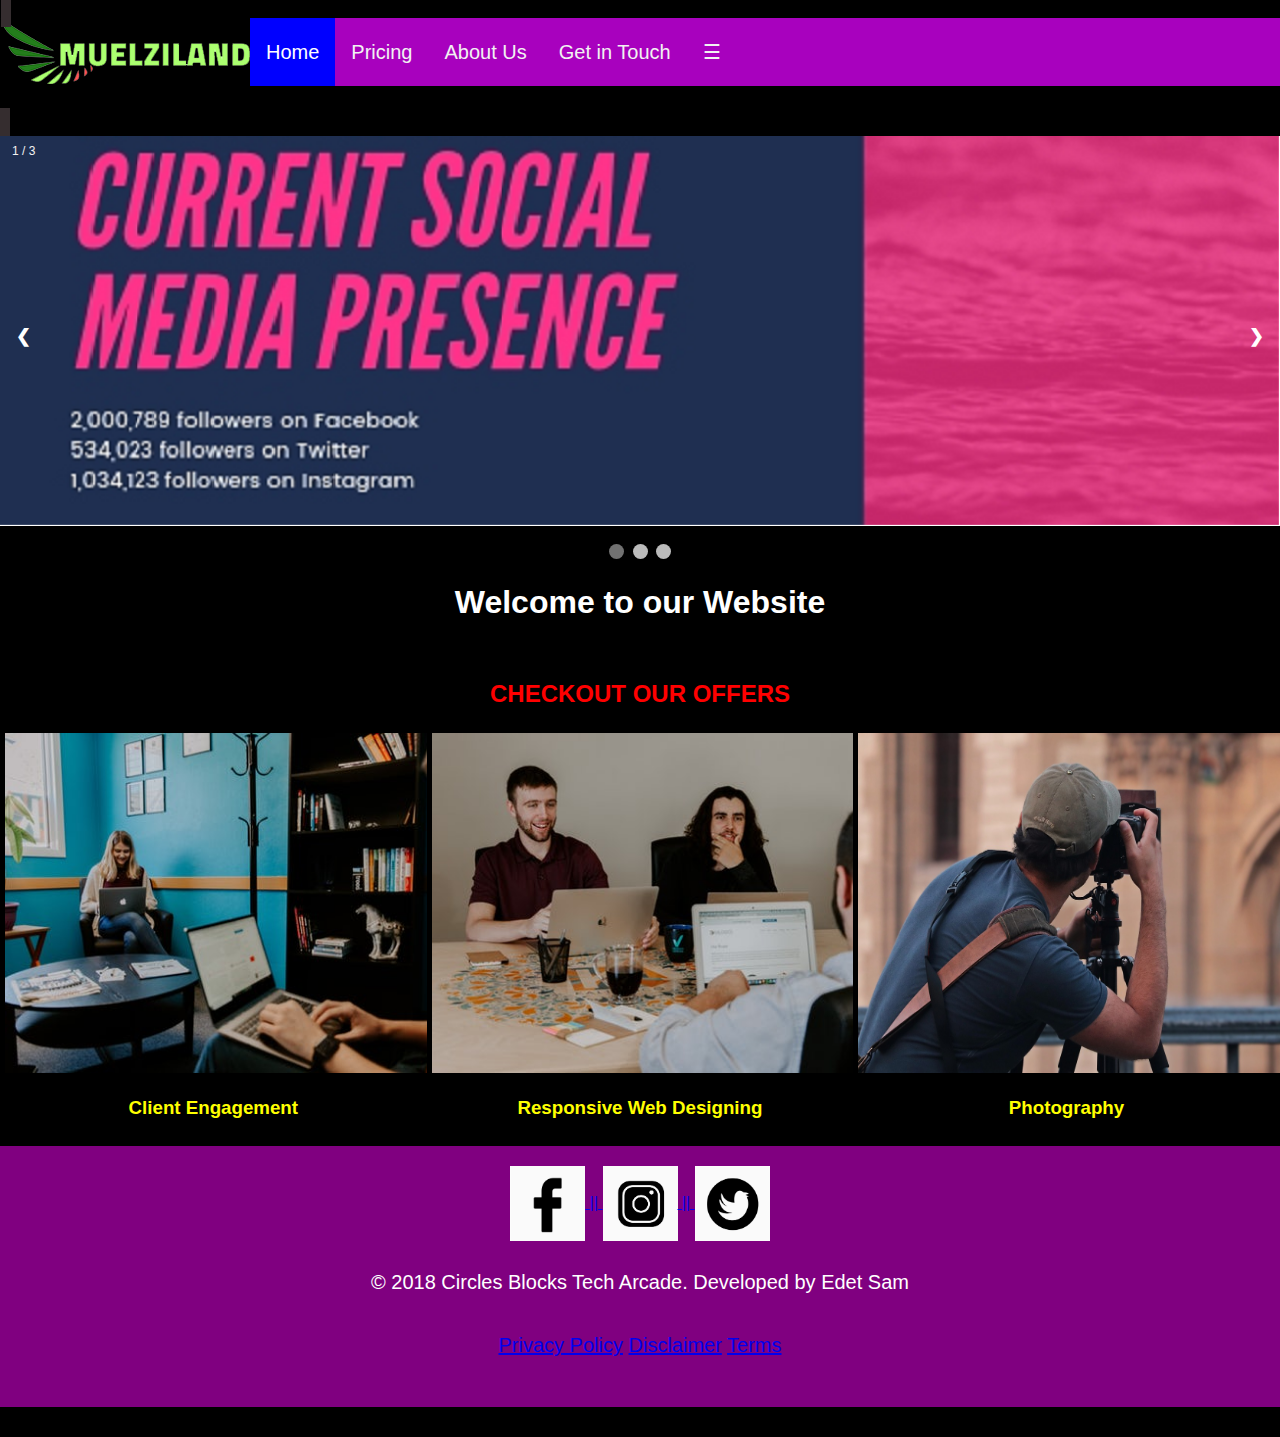
<file: index.html>
<!DOCTYPE html PUBLIC "-//W3C//DTD XHTML 1.0 Transitional//EN" "http://www.w3.org/TR/xhtml1/DTD/xhtml1-transitional.dtd">
<html xmlns="http://www.w3.org/1999/xhtml">
<head>
	<link rel="stylesheet" type="text/css" href="./css/style.css">
	<meta charset="utf-8">
	<meta name="viewpoint" content="width=device-width, initial scale=1.0">
	<meta http-equiv="Content-Type" content="text/html; charset=utf-8" />
<!-- TemplateBeginEditable name="doctitle" -->
<link rel="icon" type="image/png" href="img/afritech-favicon.png">
<title>Home | Muelziland</title>
<!-- TemplateEndEditable -->
<!-- TemplateBeginEditable name="head" -->
<!-- TemplateEndEditable -->
</head>

<body> 
    <div class="navigation-bar">
        <div id="navigation-container">
            <img src="img/new-muelziland-logo2.png"> 

<!--Navbar-->
		<div class="topnav">
			<a class= "active" href="index.html">Home</a>
			<a href="Pricing.html">Pricing</a>
			<a href="About.html">About Us</a>
			<a href="Contact.html">Get in Touch</a>
			<a href="javascript.void(0);" class="onclick="myFunction()>&#9776;</a>
		</div>
		</div>
	</div>

<div class="slideshow-container">

<div class="mySlides fade">
  <div class="numbertext">1 / 3</div>
  <img src="img/socialmedia.png" style="width:100%">
</div>

<div class="mySlides fade">
  <div class="numbertext">2 / 3</div>
  <img src="img/paint2.png" style="width:100%">
 </div>

<div class="mySlides fade">
  <div class="numbertext">3 / 3</div>
  <img src="img/girlphone.png" style="width:100%">
 </div>

<a class="prev" onclick="plusSlides(-1)">&#10094;</a>
<a class="next" onclick="plusSlides(1)">&#10095;</a>

</div>
<br>

<div style="text-align:center">
  <span class="dot" onclick="currentSlide(1)"></span> 
  <span class="dot" onclick="currentSlide(2)"></span> 
  <span class="dot" onclick="currentSlide(3)"></span> 
</div>

<script>
var slideIndex = 1;
showSlides(slideIndex);

function plusSlides(n) {
  showSlides(slideIndex += n);
}

function currentSlide(n) {
  showSlides(slideIndex = n);
}

function showSlides(n) {
  var i;
  var slides = document.getElementsByClassName("mySlides");
  var dots = document.getElementsByClassName("dot");
  if (n > slides.length) {slideIndex = 1}    
  if (n < 1) {slideIndex = slides.length}
  for (i = 0; i < slides.length; i++) {
      slides[i].style.display = "none";  
  }
  for (i = 0; i < dots.length; i++) {
      dots[i].className = dots[i].className.replace(" active", "");
  }
  slides[slideIndex-1].style.display = "block";  
  dots[slideIndex-1].className += " active";
}
</script>

<div class="hero-image">
    <div class="hero-text">
      <h1><center>Welcome to our Website</center></h1>
     </div>
  </div>

	<!--Header with image-->
	
	<div class="row">
		<!--We are adding images here-->
		<!--add three images-->
		<br>
		<h2><center>CHECKOUT OUR OFFERS</center></h2>
		<div class="column">
		<img src="img/chattingpeople.jpg" alt="Engaging your Audience" border="5" style="width:500px;height:350px;">
		<h3>Client Engagement</h3>
	</div>
	<div class="column">
		<img src="img/customer.jpg" alt="Customer Satisfaction"border="5" style="width:500px;height:350px;">
		<h3>Responsive Web Designing</h3>
	</div>

	<div class="column">
		<img src="img/photographer-3672010_1280.jpg" alt="Web Designing" border="5" style="width:500px;height:350px;">
		<h3>Photography</h3>
	</div>

	<br>
	<section>
		
	</section>

	<footer>
		<a href="https://facebook.com/techjarablog" target="_blank">
			<img src="img/facebook.png" title="Facebook" height="75" width="75">
		</a>
		<a href="https://instagram.com/techjara_official" target="_blank"> || 
			<img src="img/instagram.png" title="Instagram" height="75" width="75">  ||
		</a>
		<a href="https://twitter.com/techjara" target="_blank">
			<img src="img/twitter.png" title="Twitter" height="75" width="75">
		</a>
		<p>&copy 2018 Circles Blocks Tech Arcade. Developed by Edet Sam</p>
		<p>
			<a href="https://muelziland.com/privacy">Privacy Policy</a>

			<a href="https://muelziland.com/disclaimer">Disclaimer</a>

			<a href="https://muelziland.com/terms">Terms</a>

		</p>
	</footer>
</body>
<script>
	function myFunction() {
		var x = document.getElementById("myTopnav");
		if (x.className === "topnav") {
			x.className += "Responsive";
		}
		else {
			x.className = "topnav";
		}
	}

</script>
</html>
</file>
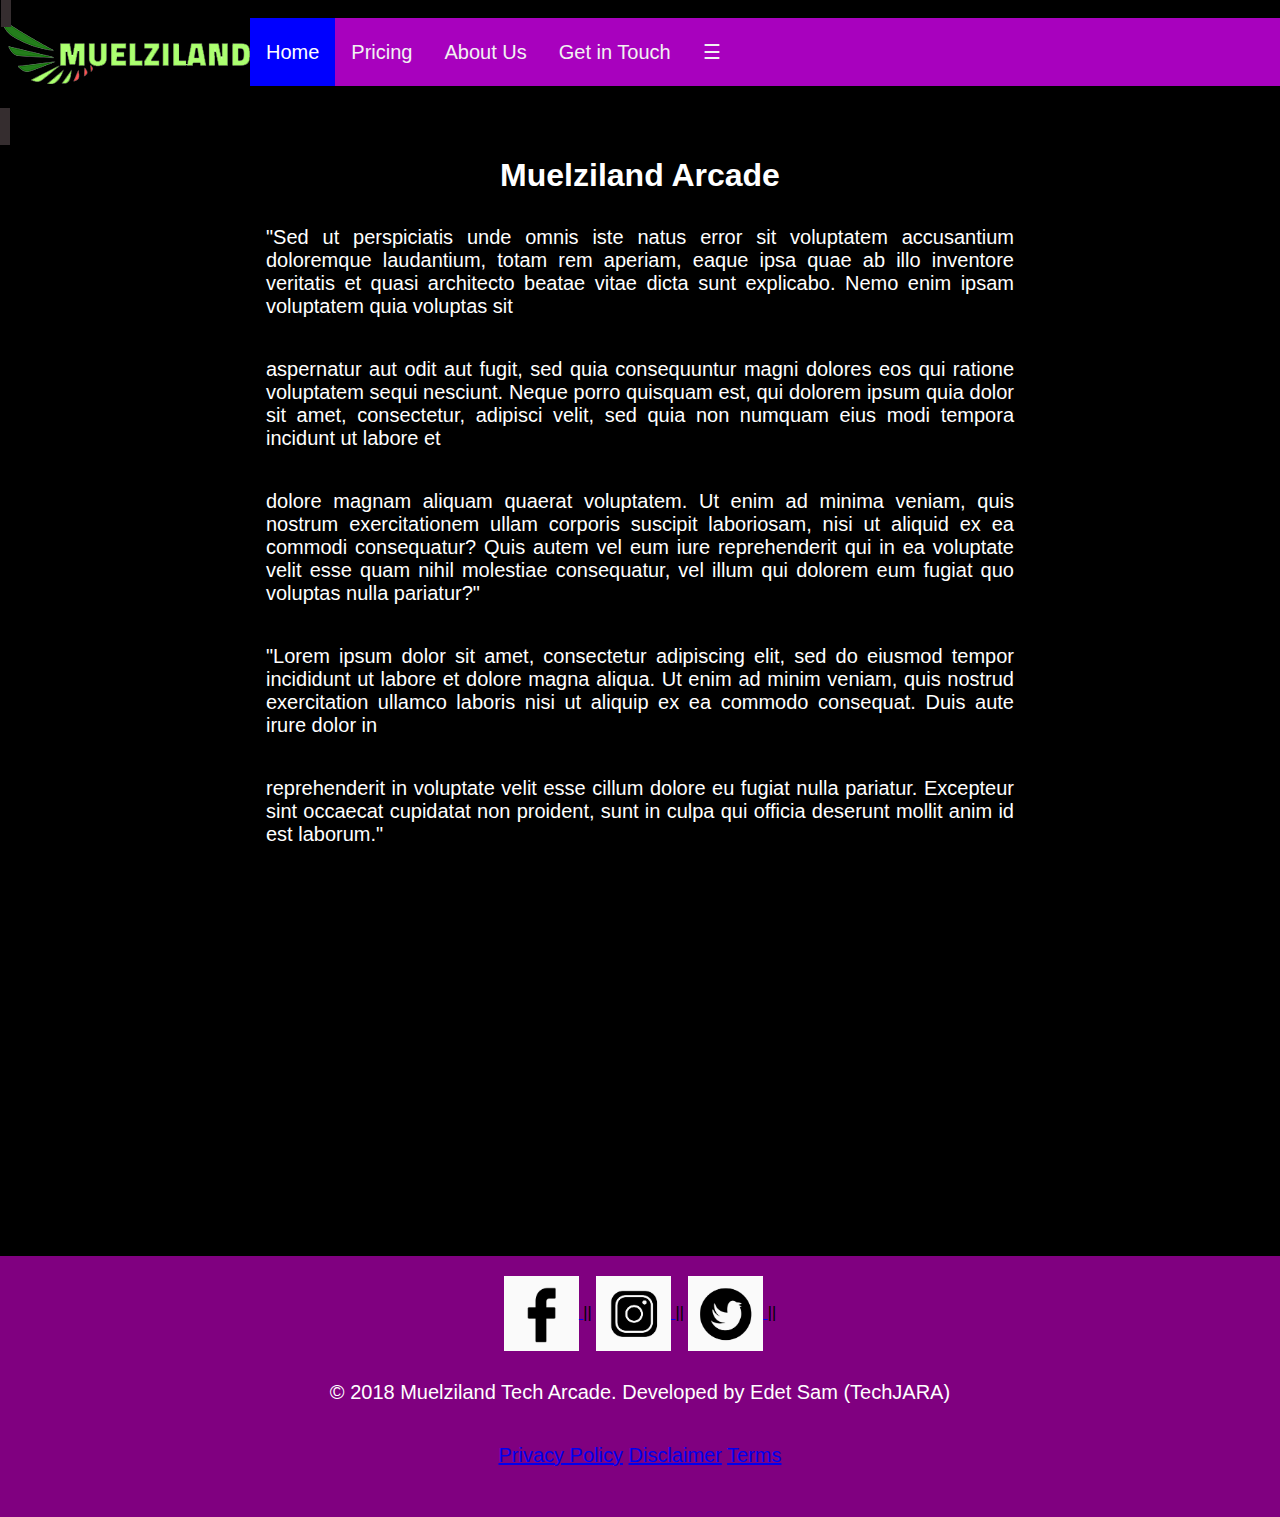
<file: About.html>
<!DOCTYPE html PUBLIC "-//W3C//DTD XHTML 1.0 Transitional//EN" "http://www.w3.org/TR/xhtml1/DTD/xhtml1-transitional.dtd">
<html xmlns="http://www.w3.org/1999/xhtml">
<head>
<link rel="stylesheet" type="text/css" href="./css/style.css"> 
	<link rel="icon" type="image/png" href="img/afritech-favicon.png">
<meta http-equiv="Content-Type" content="text/html; charset=utf-8" />
<!-- TemplateBeginEditable name="doctitle" -->
<title>About | Muelziland</title>
<!-- TemplateEndEditable -->
<!-- TemplateBeginEditable name="head" -->
<!-- TemplateEndEditable -->
</head>

<body>
<div class="navigation-bar">
        <div id="navigation-container">
            <img src="img/new-muelziland-logo2.png"> 

<!--Navbar-->
		<div class="topnav">
			<a class= "active" href="index.html">Home</a>
			<a href="Pricing.html">Pricing</a>
			<a href="About.html">About Us</a>
			<a href="Contact.html">Get in Touch</a>
			<a href="javascript.void(0);" class="onclick="myFunction()>&#9776;</a>
		</div>
		</div>
	</div>

	<header>

		<h1>Muelziland Arcade</h1>

	</header>

	<p>"Sed ut perspiciatis unde omnis iste natus error sit voluptatem accusantium doloremque laudantium, totam rem aperiam, eaque ipsa quae ab illo inventore veritatis et quasi architecto beatae vitae dicta sunt explicabo. Nemo enim ipsam voluptatem quia voluptas sit 

	<p>aspernatur aut odit aut fugit, sed quia consequuntur magni dolores eos qui ratione voluptatem sequi nesciunt. Neque porro quisquam est, qui dolorem ipsum quia dolor sit amet, consectetur, adipisci velit, sed quia non numquam eius modi tempora incidunt ut labore et 

	<p> dolore magnam aliquam quaerat voluptatem. Ut enim ad minima veniam, quis nostrum exercitationem ullam corporis suscipit laboriosam, nisi ut aliquid ex ea commodi consequatur? Quis autem vel eum iure reprehenderit qui in ea voluptate velit esse quam nihil molestiae consequatur, vel illum qui dolorem eum fugiat quo voluptas nulla pariatur?"

	<p> "Lorem ipsum dolor sit amet, consectetur adipiscing elit, sed do eiusmod tempor incididunt ut labore et dolore magna aliqua. Ut enim ad minim veniam, quis nostrud exercitation ullamco laboris nisi ut aliquip ex ea commodo consequat. Duis aute irure dolor in 

	<p>	reprehenderit in voluptate velit esse cillum dolore eu fugiat nulla pariatur. Excepteur sint occaecat cupidatat non proident, sunt in culpa qui officia deserunt mollit anim id est laborum."

	<footer>
		<a href="https://facebook.com/techjarablog" target="_blank">
			<img src="img/facebook.png" title="facebook" height="75" width="75">
		</a>  ||
		<a href="https://instagram.com/techjara_official" target="_blank">
			<img src="img/instagram.png" title="instagram" height="75" width="75">
		</a> ||
		<a href="https://twitter.com/techjara" target="_blank">
			<img src="img/twitter.png" title="twitter" height="75" width="75"> 
		</a> ||
		
		<p> &copy 2018 Muelziland Tech Arcade. Developed by Edet Sam (TechJARA)

		<p>
			<a href="https://muelziland.com/privacy">Privacy Policy</a>

			<a href="https://muelziland.com/disclaimer">Disclaimer</a>

			<a href="https://muelziland.com/terms">Terms</a>

		</p>
	</footer>

</body>
</html>
</file>
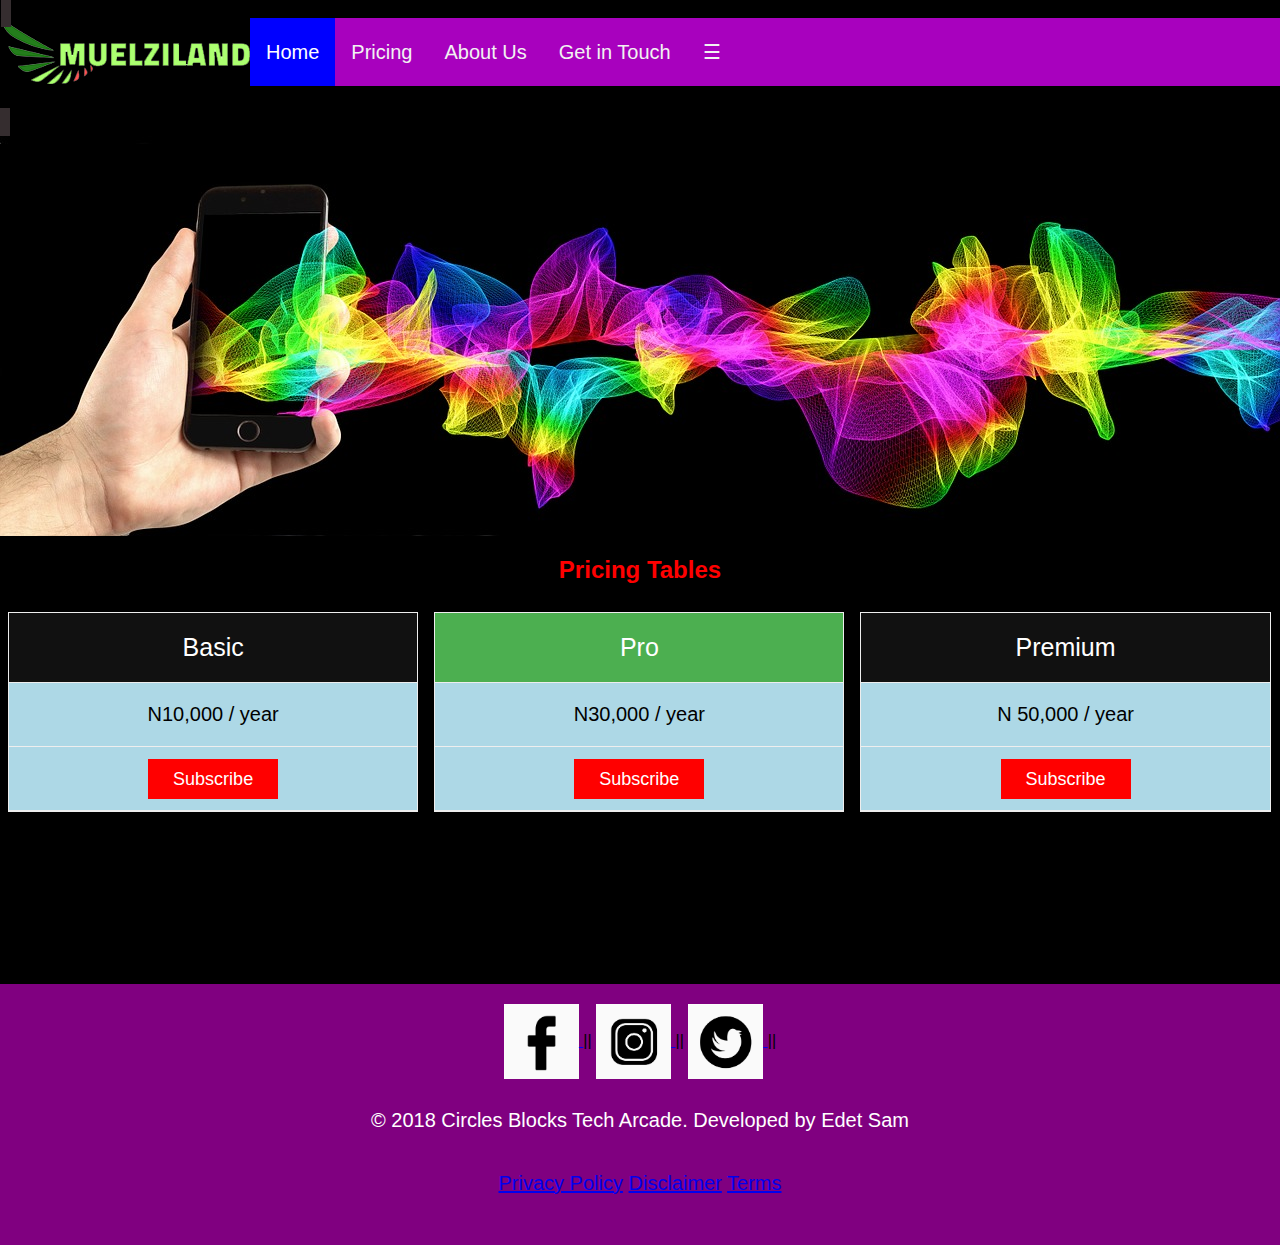
<file: Pricing.html>
<!DOCTYPE html>
<html>
<head>
	<link rel="stylesheet" type="text/css" href="./css/style.css">
	<meta charset="utf-8">
	<meta name="viewpoint" content="width=device-width, initial-scale=1.0">
	<link rel="icon" type="image/png" href="img/afritech-favicon.png">
<meta http-equiv="Content-Type" content="text/html; charset=utf-8" />
<!-- TemplateBeginEditable name="doctitle" -->
<title>Pricing | Circles Blocks</title>
<!-- TemplateEndEditable -->
<!-- TemplateBeginEditable name="head" -->
<!-- TemplateEndEditable -->
</head>

<body>
<div class="navigation-bar">
        <div id="navigation-container">
            <img src="img/new-muelziland-logo2.png"> 

<!--Navbar-->
		<div class="topnav">
			<a class= "active" href="index.html">Home</a>
			<a href="Pricing.html">Pricing</a>
			<a href="About.html">About Us</a>
			<a href="Contact.html">Get in Touch</a>
			<a href="javascript.void(0);" class="onclick="myFunction()>&#9776;</a>
		</div>
		</div>
	</div>	<header>
		<img height="100%" width="100%" src="img/header_banner(small).jpg">
		
	</header>

	
<div class="w3-container">
  
</div>

<meta name="viewport" content="width=device-width, initial-scale=1.0">
<style>
* {
  box-sizing: border-box;
}

.columns {
  float: left;
  width: 33.3%;
  padding: 8px;
}

.price {
  list-style-type: none;
  border: 1px solid #eee;
  margin: 0;
  padding: 0;
  -webkit-transition: 0.3s;
  transition: 0.3s;
}

.price:hover {
  box-shadow: 0 8px 12px 0 rgba(0,0,0,0.2)
}

.price .header {
  background-color: #111;
  color: white;
  font-size: 25px;
}

.price li {
  border-bottom: 1px solid #eee;
  padding: 20px;
  text-align: center;
}

.price .grey {
  background-color: lightblue;
  font-size: 20px;
}

.button {
  background-color: red;
  border: none;
  color: white;
  padding: 10px 25px;
  text-align: center;
  text-decoration: none;
  font-size: 18px;
}

@media only screen and (max-width: 600px) {
  .columns {
    width: 100%;
  }
}
</style>

<body>

<h2 style="text-align:center">Pricing Tables</h2>
<div class="columns">
  <ul class="price">
    <li class="header">Basic</li>
    <li class="grey">N10,000 / year</li>
    <li class="grey"><a href="#" class="button">Subscribe</a></li>
  </ul>
</div>

<div class="columns">
  <ul class="price">
    <li class="header" style="background-color:#4CAF50">Pro</li>
    <li class="grey">N30,000 / year</li>
    <li class="grey"><a href="#" class="button">Subscribe</a></li>
  </ul>
</div>

<div class="columns">
  <ul class="price">
    <li class="header">Premium</li>
    <li class="grey">N 50,000 / year</li>
    <li class="grey"><a href="#" class="button">Subscribe</a></li>
  </ul>
</div>

</body>
</html>

		<footer>
		<a href="https://facebook.com/techjarablog" target="_blank">
			<img src="img/facebook.png" title="facebook" height="75" width="75">
		</a>  ||
		<a href="https://instagram.com/techjara_official" target="_blank">
			<img src="img/instagram.png" title="instagram" height="75" width="75">
		</a> ||
		<a href="https://twitter.com/techjara" target="_blank">
			<img src="img/twitter.png" title="twitter" height="75" width="75"> 
		</a> ||
		<p>&copy 2018 Circles Blocks Tech Arcade. Developed by Edet Sam</p>

		<p>
			<a href="https://muelziland.com/privacy">Privacy Policy</a>

			<a href="https://muelziland.com/disclaimer">Disclaimer</a>

			<a href="https://muelziland.com/terms">Terms</a>

		</p>
	</footer>

	</body>
</html>
</file>
<file: css/style.css>
body {
  margin: 0;
  padding: 0;
}

.logo {
  float: left;
}
/* ~~ Top Navigation Bar ~~ */

#navigation-container {
  width: 100%;
  margin: 0 auto;
  height: 100px;
}

.navigation-bar {
  background-color: #352d2f;
  height: 70px;
  width: 100%;
  text-align:center;
}

.navigation-bar img{
float:left;
}

.navigation-bar {
  padding: 0.6px;
  margin: 0.6px;
  text-align: center;
  display:inline-block;
  vertical-align:top;
}

.navigation-bar {
  list-style-type: none;
  padding: 10px;
  height: 20px;
  margin-top: 1px;
  margin-bottom: 1px;
  display: inline;
}

.navigation-bar a {
  color: black;
  font-size: 18px;
  font-family: "Trebuchet MS", Arial, Helvetica, sans-serif;
  text-decoration: none;
  line-height: 40px;
  padding: 5px 10px;
  opacity: 2;
}

#menu {
  float: right;
}


body {
  background-color: black;
}

h1 {
  color: white; font-weight: 12px;
  text-align: center;
}

h2 {
	color: red; font-weight: 10px;
	text-align: left;
}

h3 {
	color: yellow; font-weight: 10px;
	text-align: center;
}
p {
  font-family: Arial, Helvetica, sans-serif;
  font-size: 20px;
  color: white;
  text-align: justify;
  padding: 10px;
  margin-right: 20%;
  margin-left: 20%;
}

.topnav {
	background-color: #A801BE;
	overflow: hidden;
}

.topnav a {
	float: left;
	display: block;
	color: #f2f2f2;
	text-align: center;
	padding: 14px 16px;
	text-decoration: none;
	font-size: 20px;
}

.topnav a:hover {
	background-color: yellow;
	color: black;
}

.topnav a.active {
	background-color: blue;
	color: white;
}


div.hero-text {
	color: white;
	font-size: em;
}

div.hero-text a button {
	color: white;
	border-color: #black;
	background-color: #D70000;
	padding: 5px 30px
}

.description {
	max-width:600px;
	text-align: center;
	margin:auto;
}

.column {
	float: left;
	width: 33.33%;
}

.column img {
	width: 100%;
	height: auto;
}

.row {
	text-align: center;
	padding-bottom: 30px;
}

.row:after {
	content: "";
	display: table;
	clear: both;
}

footer {
	background-color: purple;
	text-align: center;
	margin-top: 400px;
	padding: 20px;
}

footer p {
	color: white;
	text-align: center;
}

.column img {
	width: 100%
	height: auto;
}

@media screen and (max-width: 600px) {
	.column {
		width: 100%;
	}
}

.topnav .icon {
	display: none;
}

@media screen and (max-width: 600px) {
	.topnav a:not(:first-child) {display: none;}
	.topnav a.icon {
		float: right;
		display: block;
	}
}

@media screen and (max-width: 600px) {
	.topnav.responsive {position: relative;}
	.topnav.responsive a.icon {
		position: absolute;
		right: 0;
		top: 0;
	}
	.topnav.responsive a {
		float: none;
		display: block;
		text-align: left;
	}
}

* {box-sizing: border-box}
body {font-family: Verdana, sans-serif; margin:0}
.mySlides {display: none}
img {vertical-align: middle;}

/* Slideshow container */
.slideshow-container {
  max-width: 100%;
  position: relative;
  margin: auto;
}

/* Next & previous buttons */
.prev, .next {
  cursor: pointer;
  position: absolute;
  top: 50%;
  width: auto;
  padding: 16px;
  margin-top: -22px;
  color: white;
  font-weight: bold;
  font-size: 18px;
  transition: 0.6s ease;
  border-radius: 0 3px 3px 0;
  user-select: none;
}

/* Position the "next button" to the right */
.next {
  right: 0;
  border-radius: 3px 0 0 3px;
}

/* On hover, add a black background color with a little bit see-through */
.prev:hover, .next:hover {
  background-color: rgba(0,0,0,0.8);
}

/* Caption text */
.text {
  color: #f2f2f2;
  font-size: 15px;
  padding: 8px 12px;
  position: absolute;
  bottom: 8px;
  width: 100%;
  text-align: center;
}

/* Number text (1/3 etc) */
.numbertext {
  color: #f2f2f2;
  font-size: 12px;
  padding: 8px 12px;
  position: absolute;
  top: 0;
}

/* The dots/bullets/indicators */
.dot {
  cursor: pointer;
  height: 15px;
  width: 15px;
  margin: 0 2px;
  background-color: #bbb;
  border-radius: 50%;
  display: inline-block;
  transition: background-color 0.6s ease;
}

.active, .dot:hover {
  background-color: #717171;
}

/* Fading animation */
.fade {
  -webkit-animation-name: fade;
  -webkit-animation-duration: 1.5s;
  animation-name: fade;
  animation-duration: 1.5s;
}

@-webkit-keyframes fade {
  from {opacity: .4} 
  to {opacity: 1}
}

@keyframes fade {
  from {opacity: .4} 
  to {opacity: 1}
}

/* On smaller screens, decrease text size */
@media only screen and (max-width: 300px) {
  .prev, .next,.text {font-size: 11px}
}
</file>
